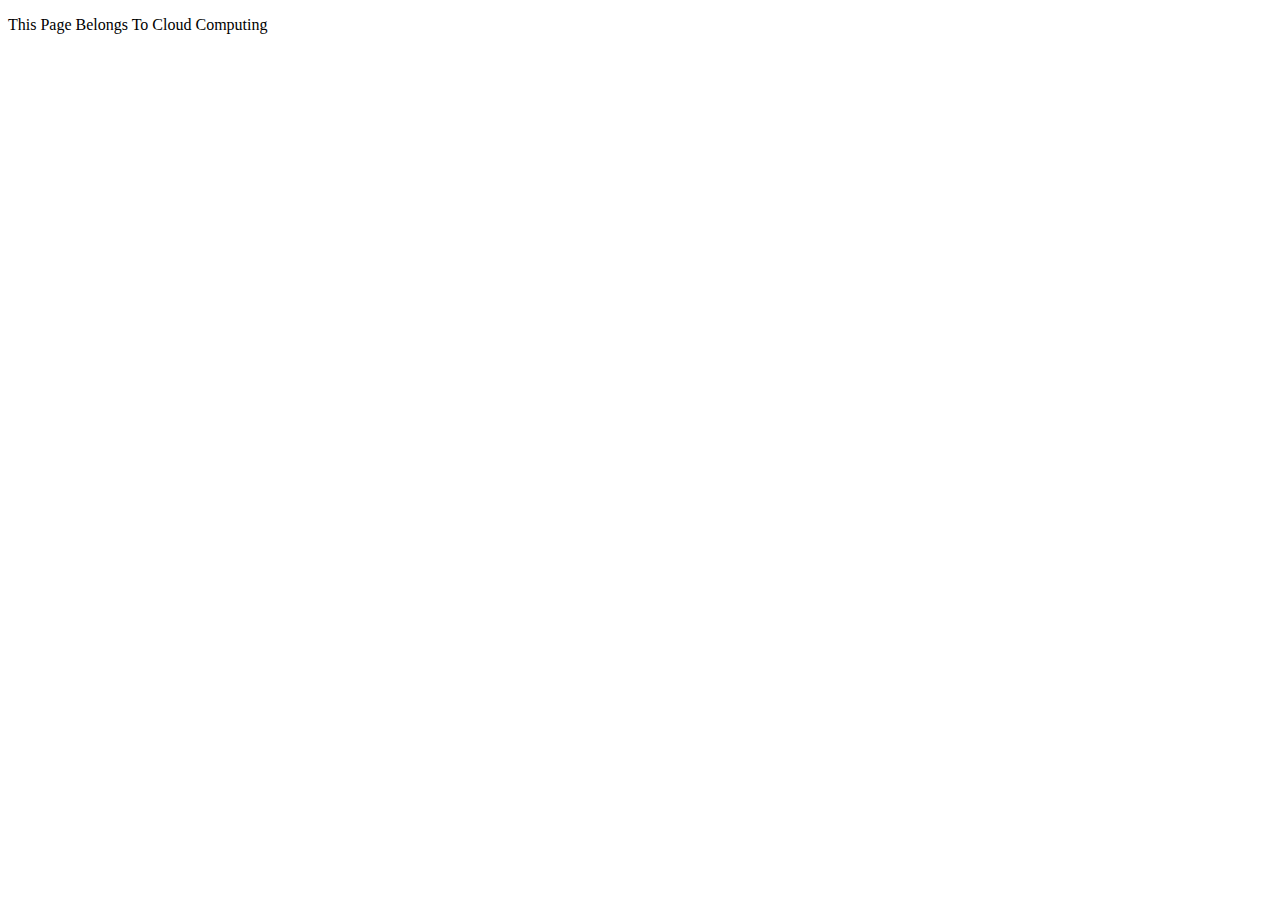
<file: 2. Story Blog Page/Cloud-computing.html>
<!DOCTYPE html>
<html lang="en">
  <head>
    <meta charset="UTF-8" />
    <meta http-equiv="X-UA-Compatible" content="IE=edge" />
    <meta name="viewport" content="width=device-width, initial-scale=1.0" />
    <title>Document</title>
  </head>
  <body>
    <p style="text-transform: capitalize">
      this page belongs to cloud computing
    </p>
  </body>
</html>
</file>
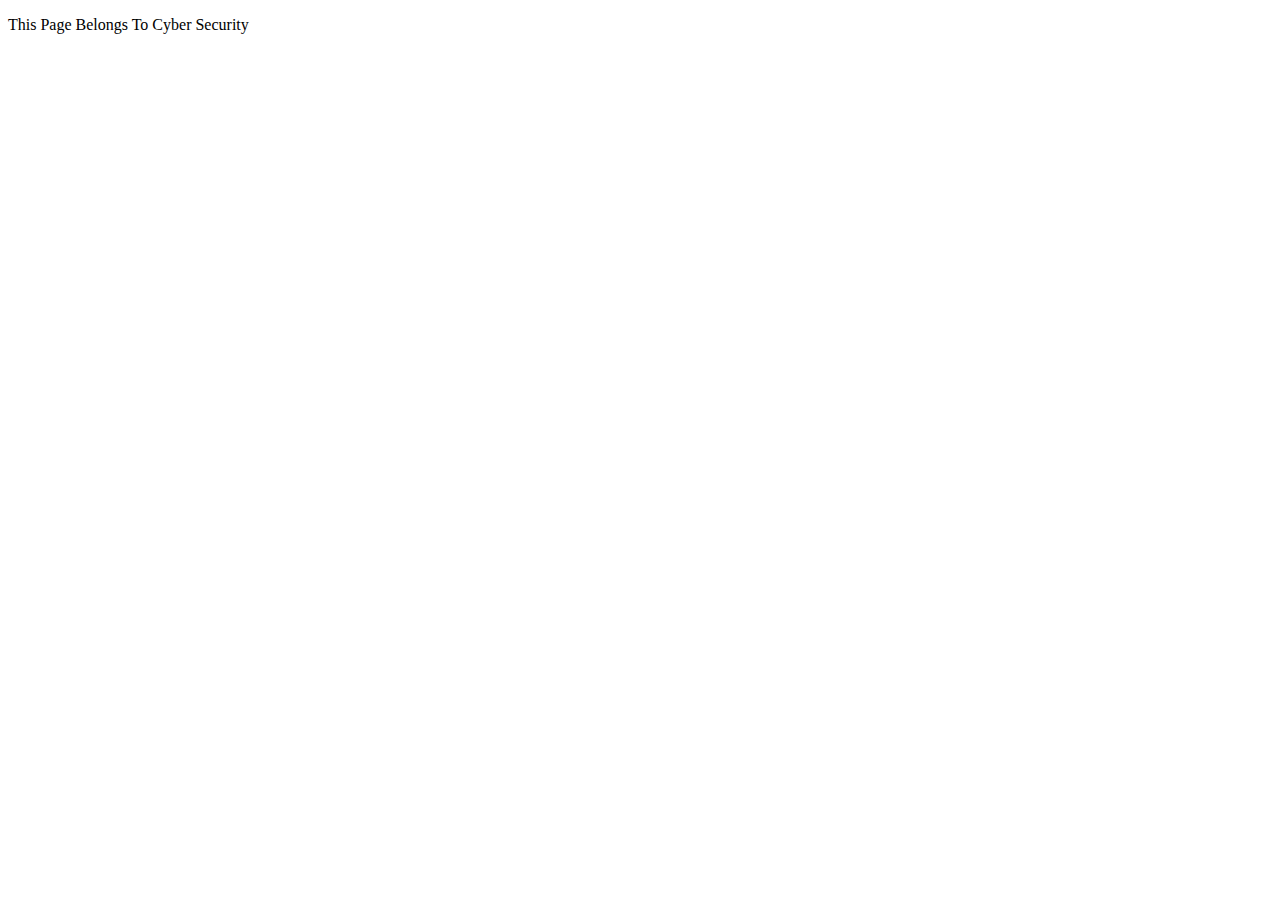
<file: 2. Story Blog Page/cyber-security.html>
<!DOCTYPE html>
<html lang="en">
  <head>
    <meta charset="UTF-8" />
    <meta http-equiv="X-UA-Compatible" content="IE=edge" />
    <meta name="viewport" content="width=device-width, initial-scale=1.0" />
    <title>Document</title>
  </head>
  <body>
    <p style="text-transform: capitalize">
      this page belongs to Cyber security
    </p>
  </body>
</html>
</file>
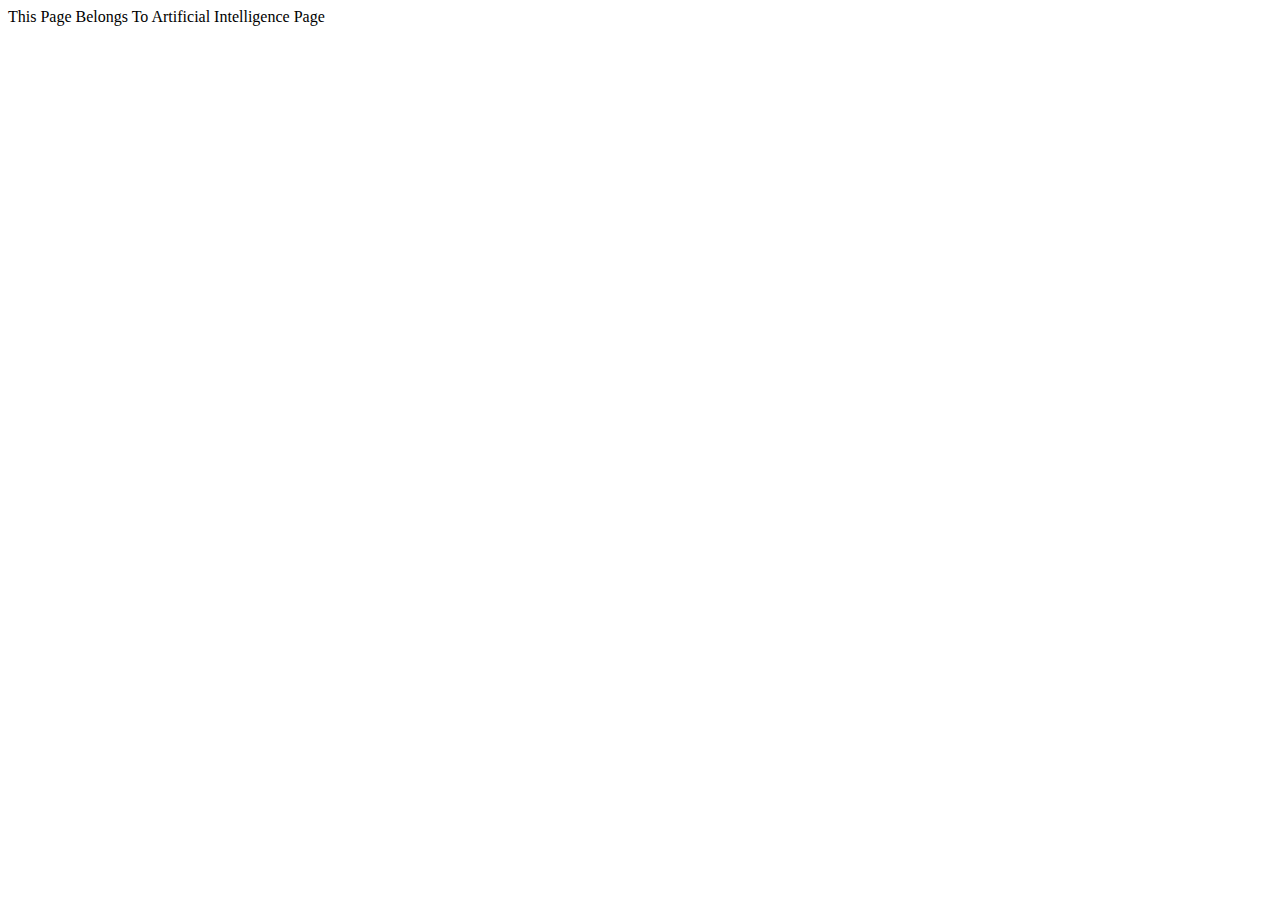
<file: 2. Story Blog Page/data_analysis.html>
<!DOCTYPE html>
<html lang="en">
  <head>
    <meta charset="UTF-8" />
    <meta http-equiv="X-UA-Compatible" content="IE=edge" />
    <meta name="viewport" content="width=device-width, initial-scale=1.0" />
    <title>Document</title>
  </head>
  <body>
    <This style="text-transform: capitalize">
      This page belongs to Artificial intelligence page</p>
  </body>
</html>
</file>
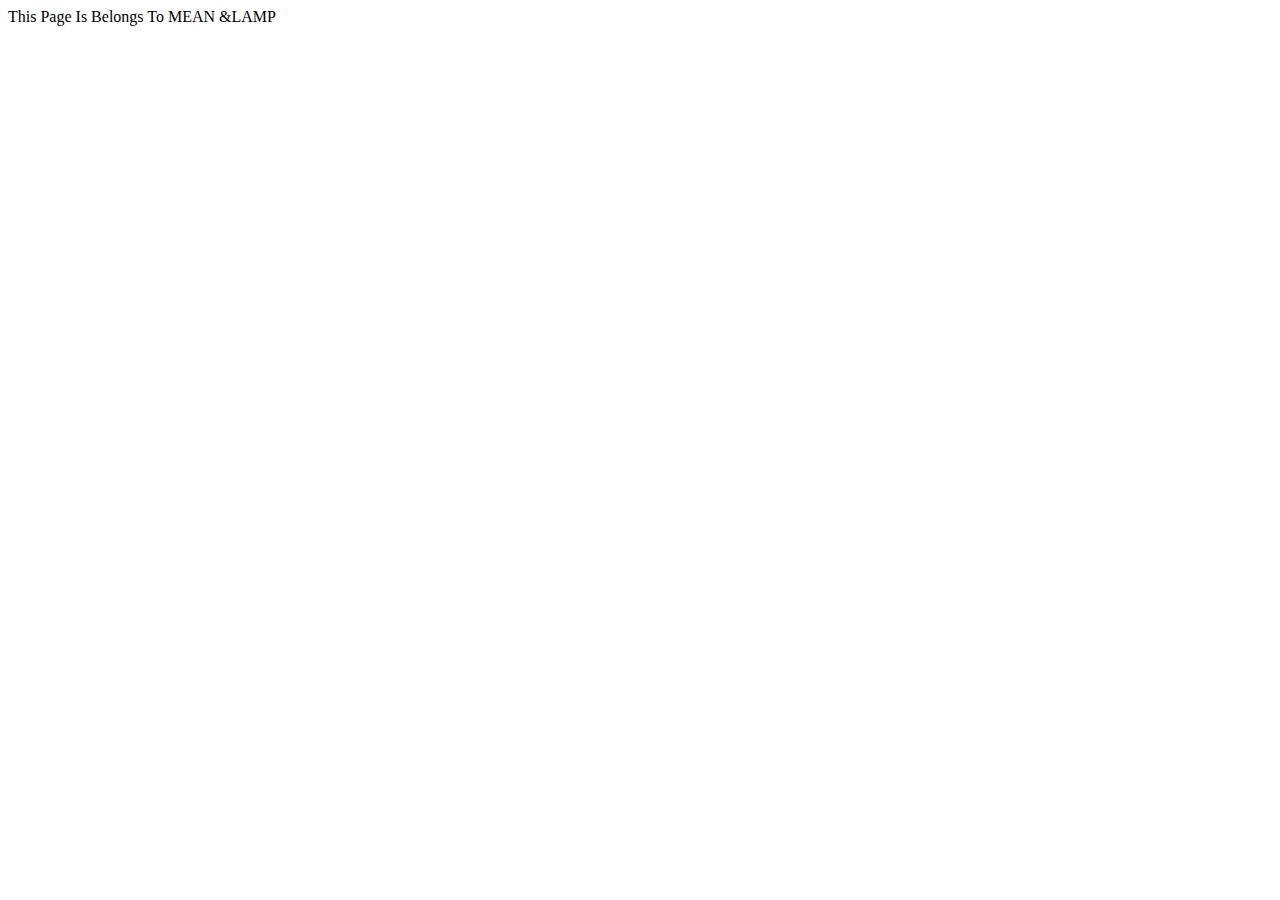
<file: 2. Story Blog Page/Difference.html>
<!DOCTYPE html>
<html lang="en">
<head>
  <meta charset="UTF-8">
  <meta http-equiv="X-UA-Compatible" content="IE=edge">
  <meta name="viewport" content="width=device-width, initial-scale=1.0">
  <title>Document</title>
</head>
<body>
  <This style="text-transform: capitalize">
    This page is belongs to MEAN &LAMP</p>
</body>
</html>
</file>
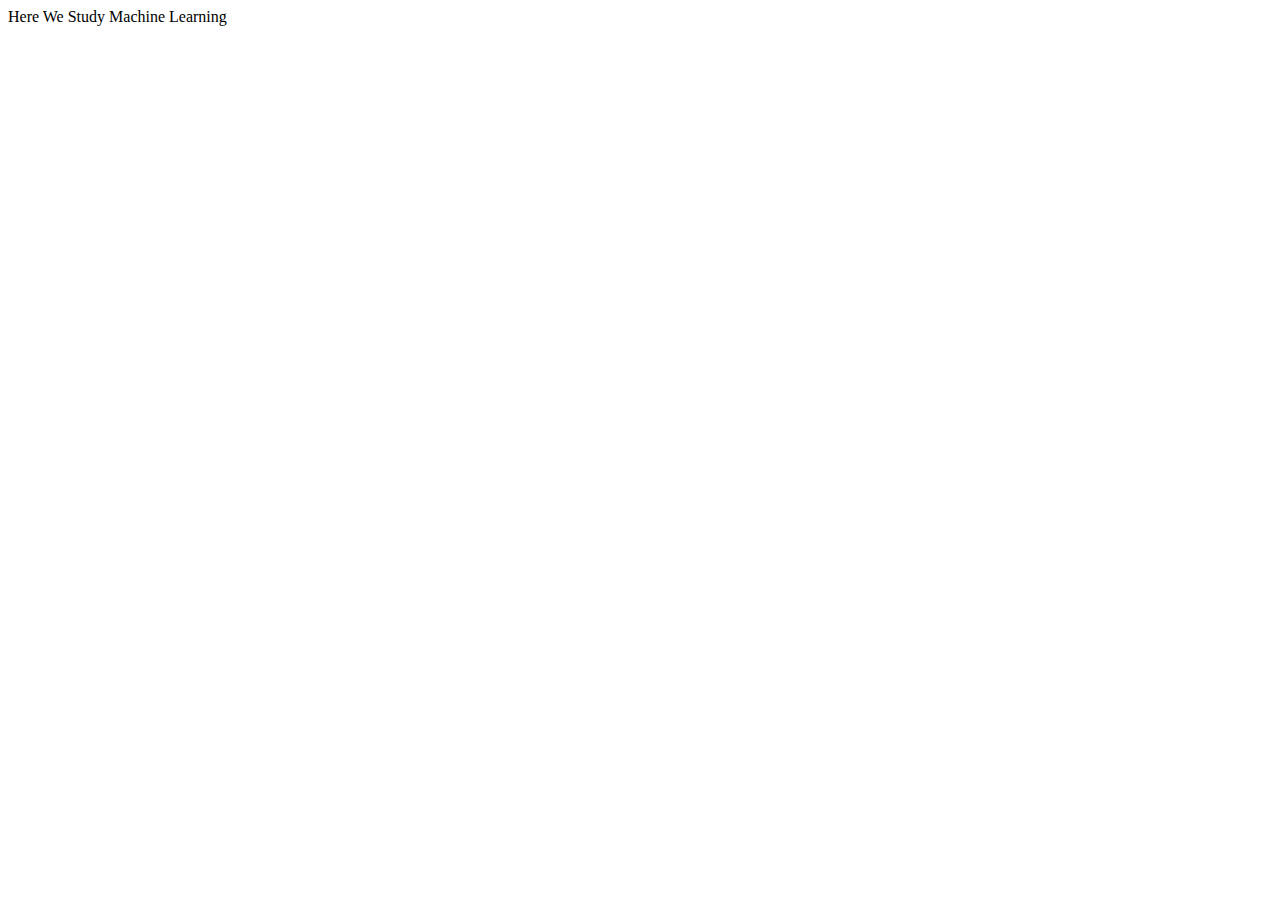
<file: 2. Story Blog Page/machine-learning.html>
<!DOCTYPE html>
<html lang="en">
<head>
  <meta charset="UTF-8">
  <meta http-equiv="X-UA-Compatible" content="IE=edge">
  <meta name="viewport" content="width=device-width, initial-scale=1.0">
  <title>Document</title>
</head>
<body>
  <This style="text-transform: capitalize">
    Here we study machine learning</p>
</body>
</html>
</file>
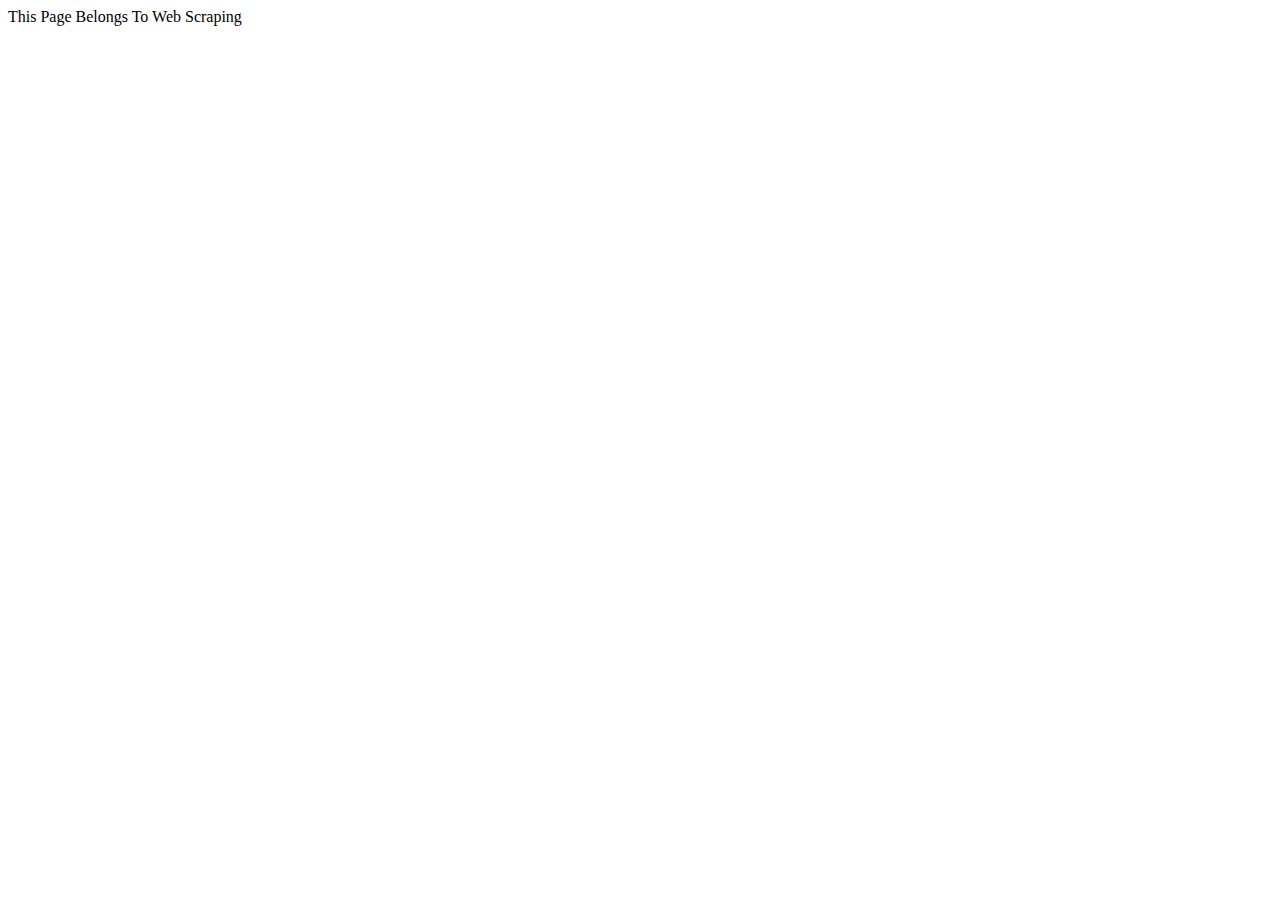
<file: 2. Story Blog Page/webscraping.html>
<!DOCTYPE html>
<html lang="en">
<head>
  <meta charset="UTF-8">
  <meta http-equiv="X-UA-Compatible" content="IE=edge">
  <meta name="viewport" content="width=device-width, initial-scale=1.0">
  <title>Document</title>
</head>
<body>
  <This style="text-transform: capitalize">
    This Page belongs to web scraping</p>
  
</body>
</html>
</file>
